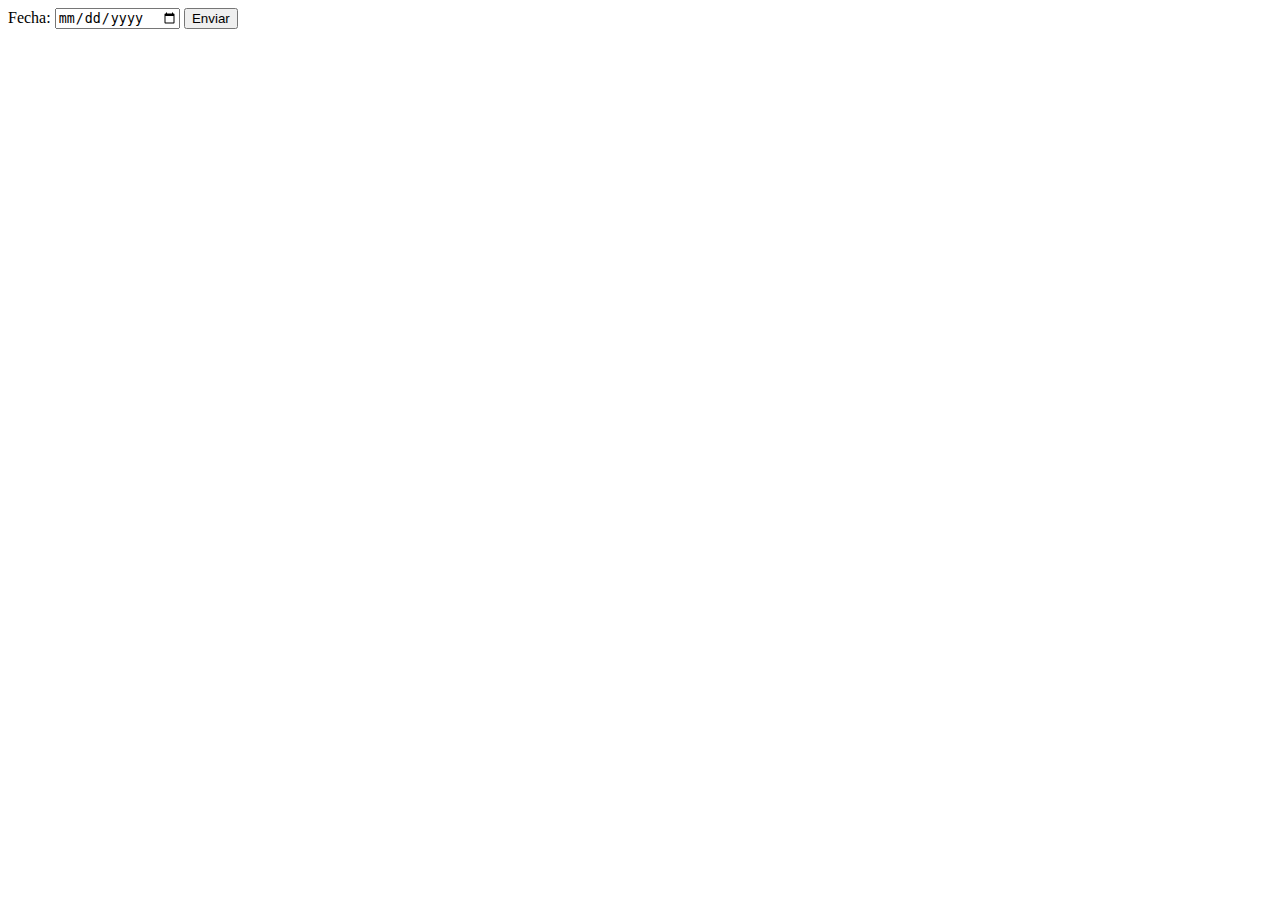
<file: pages/prueba.html>
<!DOCTYPE html>
<html lang="es">
<head>
    <meta charset="UTF-8">
    <meta name="viewport" content="width=device-width, initial-scale=1.0">
    <title>Formulario con Fecha</title>
</head>
<body>

    <form id="miFormulario">
        <label for="fechaInput">Fecha:</label>
        <input type="date" id="fechaInput" name="fecha" placeholder="dd/mm/yyyy">
        <button type="button" onclick="enviarFormulario()">Enviar</button>
    </form>

    <script>
        function formatearFecha(fecha) {
            // Divide la fecha en partes
            var partes = fecha.split('/');
            
            // Reorganiza las partes en el formato deseado (año-mes-día)
            var fechaFormateada = partes[2] + '-' + partes[1] + '-' + partes[0];
            
            return fechaFormateada;
        }

        function enviarFormulario() {
            // Obtiene el valor del campo de entrada de fecha
            var fechaInput = document.getElementById('fechaInput').value;

            // Formatea la fecha antes de enviarla al servidor
            var fechaFormateada = formatearFecha(fechaInput);

            // Puedes enviar la fechaFormateada al servidor usando AJAX o cualquier otro método
            // Aquí solo mostraremos la fecha formateada en la consola como ejemplo
            console.log("Fecha formateada: " + fechaFormateada);
        }
    </script>

</body>
</html>
</file>
